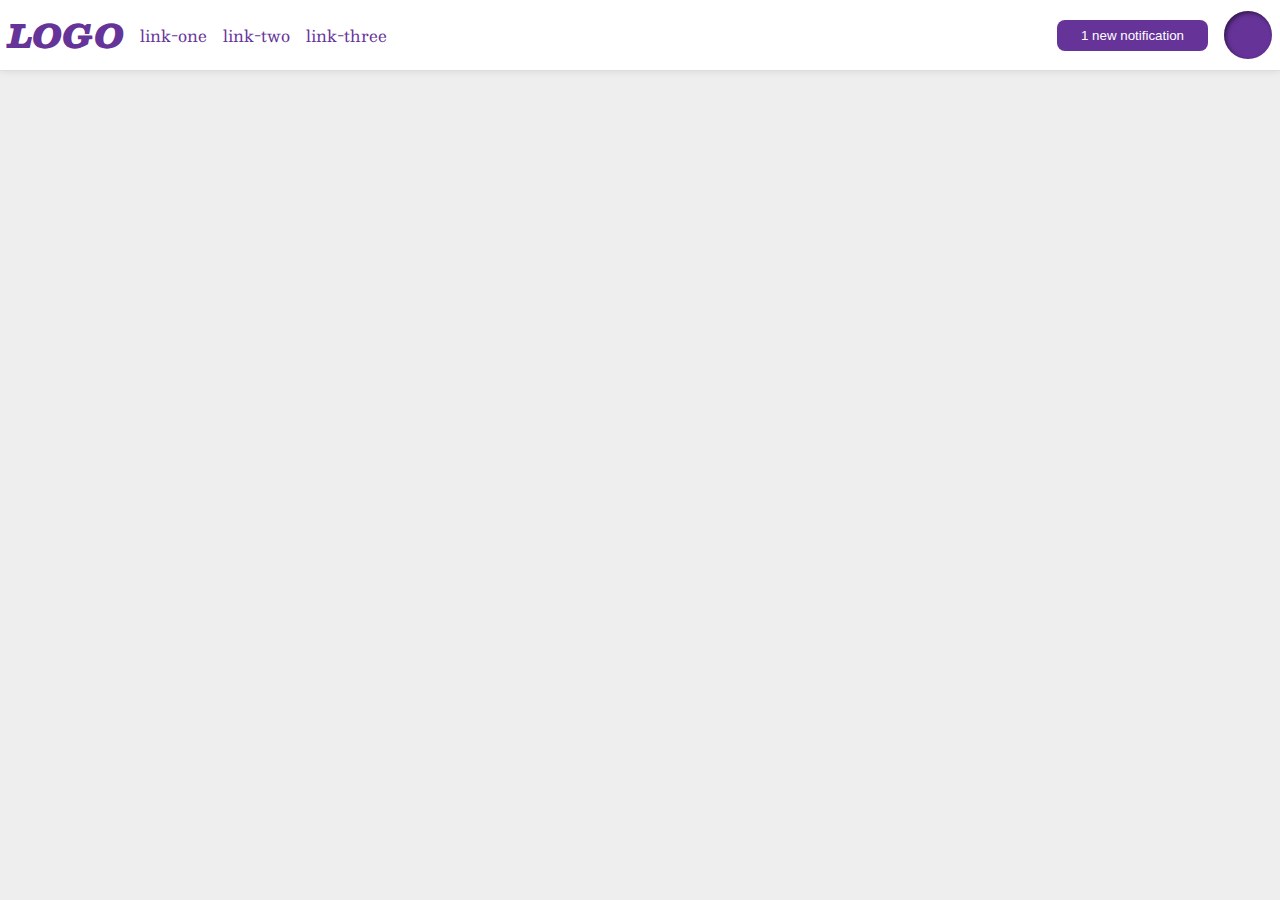
<file: flex/03-flex-header-2/index.html>
<!DOCTYPE html>
<html lang="en">
  <head>
    <meta charset="UTF-8">
    <meta http-equiv="X-UA-Compatible" content="IE=edge">
    <meta name="viewport" content="width=device-width, initial-scale=1.0">
    <title>Flex Header 2</title>
    <link rel="stylesheet" href="style.css">
  </head>
  <body>
    <div class="header">
      <div class="left-side">
       <div class="logo">
          LOGO
       </div>
       <ul class="links">
         <li><a href="google.com">link-one</a></li>
         <li><a href="google.com">link-two</a></li>
         <li><a href="google.com">link-three</a></li>
       </ul>
      </div>
      <div class="right-side">
        <button class="notifications">
          1 new notification
        </button>
        <div class="profile-image"></div>
      </div>
    </div>
  </body>
</html>
</file>
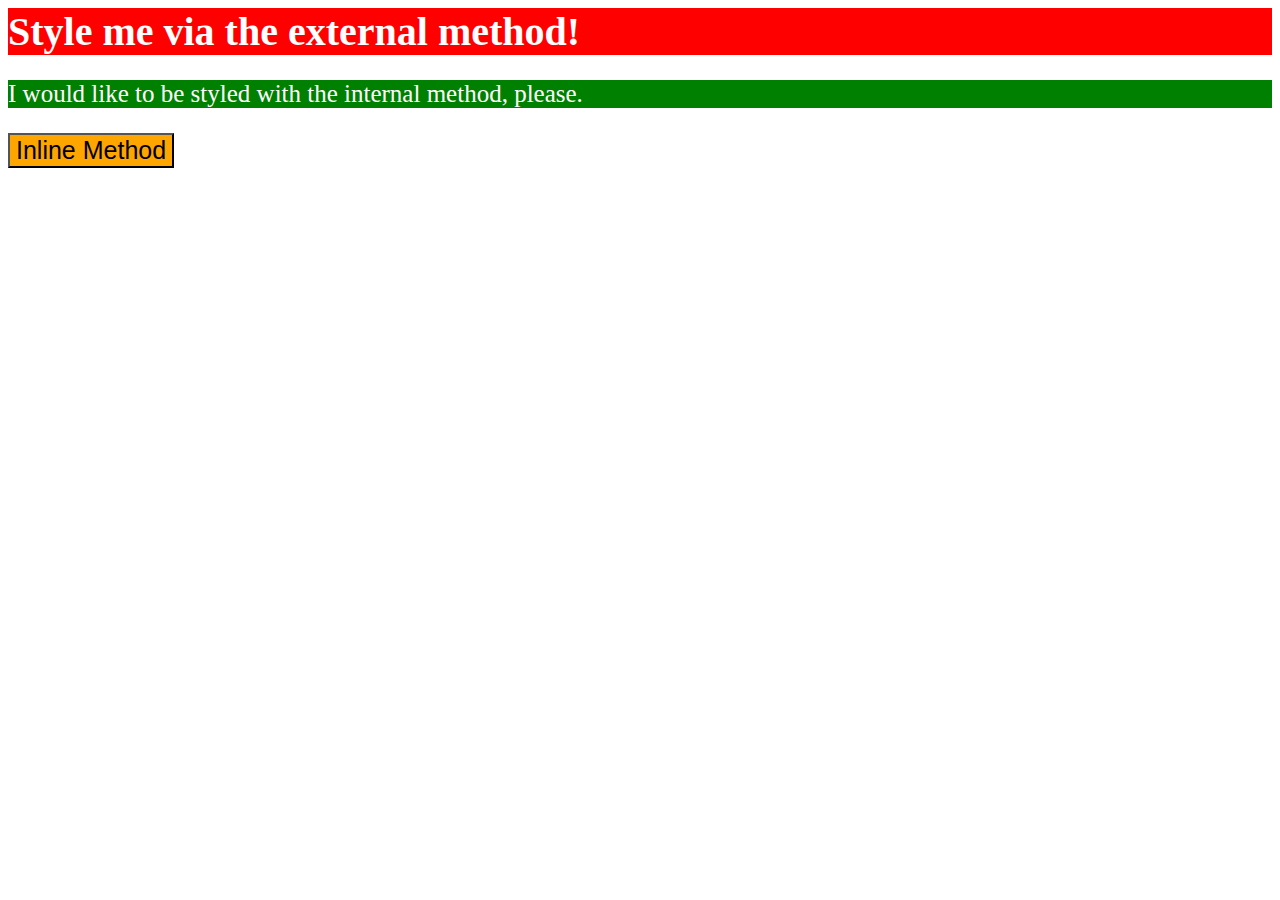
<file: foundations/01-css-methods/index.html>
<!DOCTYPE html>
<html lang="en">
  <head>
    <meta charset="UTF-8">
    <meta http-equiv="X-UA-Compatible" content="IE=edge">
    <meta name="viewport" content="width=device-width, initial-scale=1.0">
    <title>Methods for Adding CSS</title>
    <link rel="stylesheet" href="style.css">
    <style>
      p {
        font-size: 25px;
        color: white;
        background-color: green;
      }
    </style>
  </head>
  <body>
    <div>Style me via the external method!</div>
    <p>I would like to be styled with the internal method, please.</p>
    <button style="font-size: 25px; color: black; background-color: orange;">Inline Method</button>
  </body>
</html>
</file>
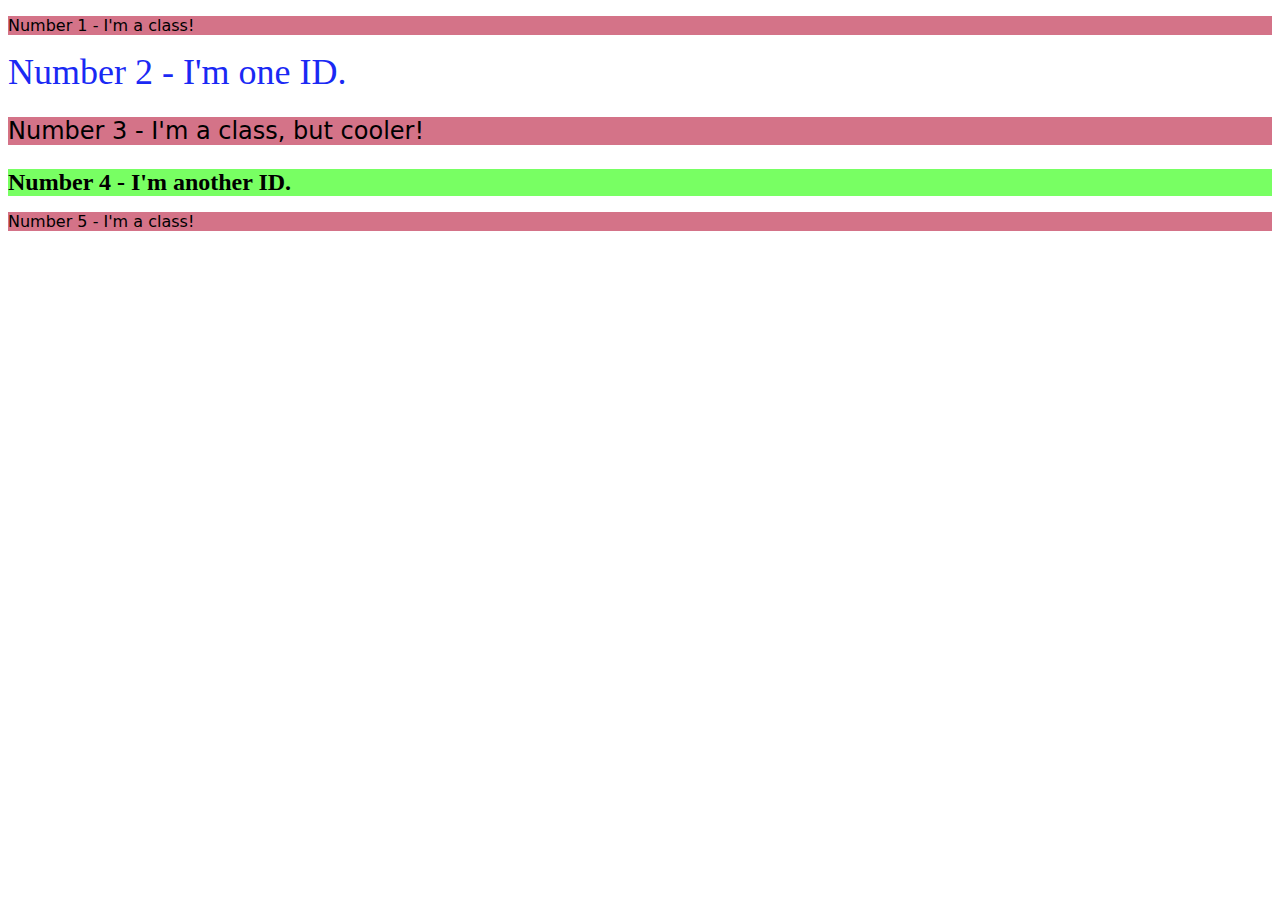
<file: foundations/02-class-id-selectors/index.html>
<!DOCTYPE html>
<html lang="en">
  <head>
    <meta charset="UTF-8">
    <meta http-equiv="X-UA-Compatible" content="IE=edge">
    <meta name="viewport" content="width=device-width, initial-scale=1.0">
    <title>Class and ID Selectors</title>
    <link rel="stylesheet" href="./style.css">
  </head>
  <body>
    <p class="odd">Number 1 - I'm a class!</p>
    <div id="num2">Number 2 - I'm one ID.</div>
    <p class="odd third">Number 3 - I'm a class, but cooler!</p>
    <div id="num4">Number 4 - I'm another ID.</div>
    <p class="odd">Number 5 - I'm a class!</p>
  </body>
</html>
</file>
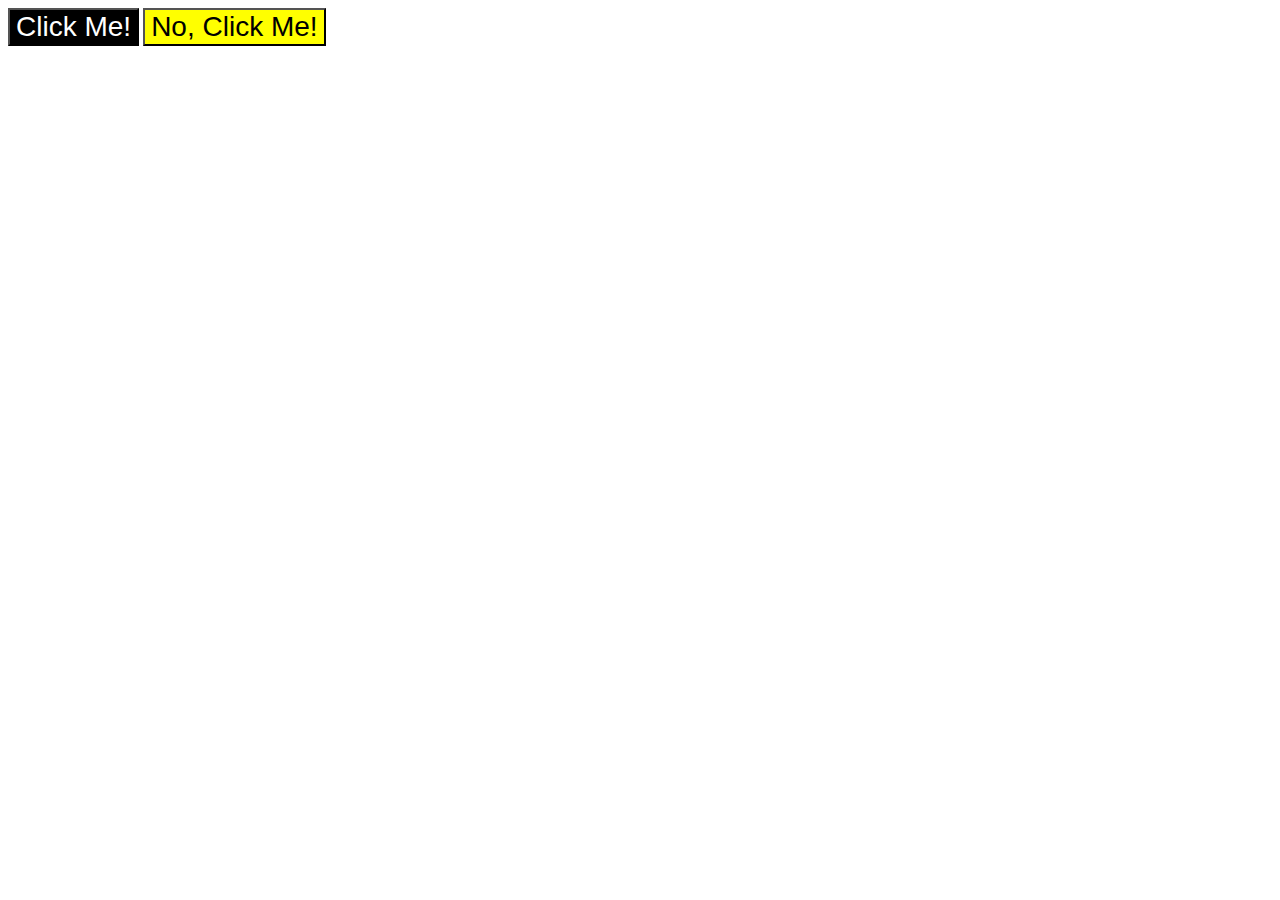
<file: foundations/03-grouping-selectors/index.html>
<!DOCTYPE html>
<html lang="en">
  <head>
    <meta charset="UTF-8">
    <meta http-equiv="X-UA-Compatible" content="IE=edge">
    <meta name="viewport" content="width=device-width, initial-scale=1.0">
    <title>Grouping Selectors</title>
    <link rel="stylesheet" href="style.css">
  </head>
  <body>
    <button class="button1">Click Me!</button>
    <button class="button2">No, Click Me!</button>
  </body>
</html>
</file>
<file: flex/03-flex-header-2/style.css>
/* this is some magical font-importing.  
you'll learn about it later. */
@import url('https://fonts.googleapis.com/css2?family=Besley:ital,wght@0,400;1,900&display=swap');

body {
  margin: 0;
  background: #eee;
  font-family: Besley, serif;
}

.header {
  background: white;
  border-bottom: 1px solid #ddd;
  box-shadow: 0 0 8px rgba(0,0,0,.1);
  display: flex;
  justify-content: space-between;
  padding: 8px;
}

.profile-image {
  background: rebeccapurple;
  box-shadow: inset 2px 2px 4px rgba(0,0,0,.5);
  border-radius: 50%;
  width: 48px;
  height: 48px;
}

.logo {
  color: rebeccapurple;
  font-size: 32px;
  font-weight: 900;
  font-style: italic;
}

button {
  border: none;
  border-radius: 8px;
  background: rebeccapurple;
  color: white;
  padding: 8px 24px;
}

a {
  /* this removes the line under our links */
  text-decoration: none;
  color: rebeccapurple;
}

ul {
  list-style-type: none;
  display: flex;
  margin: 0;
  padding: 0;
  gap: 16px;
}

.left-side, .right-side {
  display: flex;
  align-items: center;
  gap: 16px;
}
</file>
<file: foundations/01-css-methods/style.css>
/* style.css */

div {
    font-size: 40px;
    font-weight: bold;
    color: white;
    background-color: red;
}
</file>
<file: foundations/02-class-id-selectors/style.css>
/* style.css */

.odd {
    font-family: Verdana, "DejaVu Sans", sans-serif;
    background-color: hsla(347, 60%, 47%, 0.68);
}

#num2 {
    color: rgba(26, 41, 244, 1);
    font-size: 36px;
}

.third {
    font-size: 24px;
}

#num4 {
    background-color: hsla(112, 100%, 53%, 0.65);
    font-size: 24px;
    font-weight: bold;
}
</file>
<file: foundations/03-grouping-selectors/style.css>
/* style.css */

.button1 {
    background-color: black;
    color: white;
}

.button2 {
    background-color: yellow;
    color: black;
}

.button1, .button2 {
    font-size: 28px;
    font-family: Helvetica, "Times New Roman", sans-serif;
}
</file>
